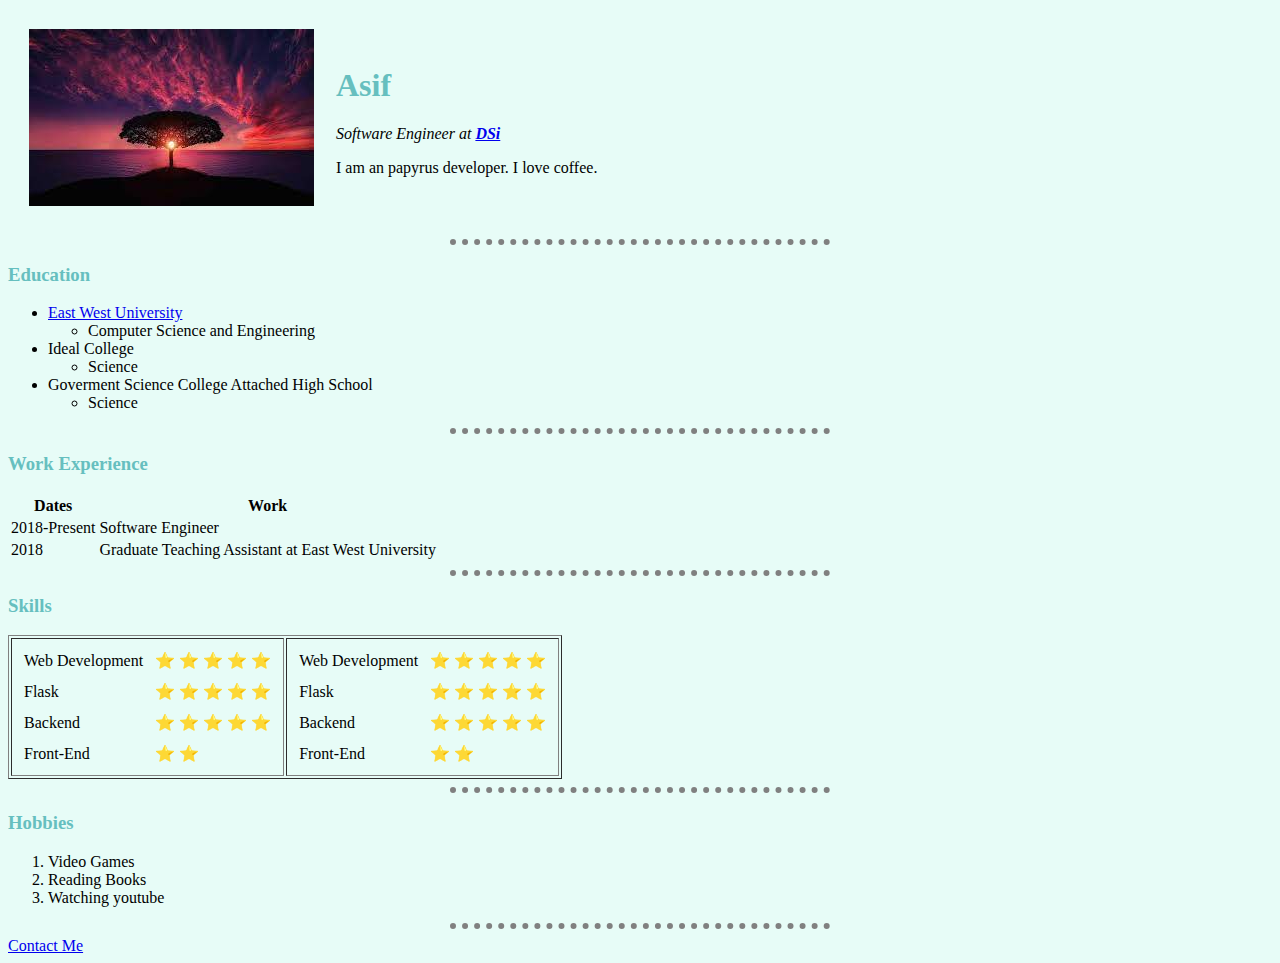
<file: index.html>
<!DOCTYPE html>
<html> 
    <head>
        <meta charset="utf-8">
        <title>Asif's personal website</title>
        <link rel="stylesheet" href="css/styles.css">
    </head>

    <body>
        <table cellspacing="20">
            <tr>
                <td><img src="images/my_image.jpg" alt="my image"></td>
                <td>
                    <h1>Asif</h1>
                    <p><em> Software Engineer at <strong><a href="https://www.dsinnovators.com">DSi</a></strong></em></p>
                    <p>I am an papyrus developer. I love coffee.</p>
                </td>
            </tr>
        </table>
        
        
        <hr>
        <h3>Education</h3>
        <ul>
            <li><a href="https://www.ewubd.edu">East West University</a></li>
                <ul>
                    <li>Computer Science and Engineering</li>
                </ul>
            <li>Ideal College</li>
                <ul>
                    <li>Science</li>
                </ul>
            <li>Goverment Science College Attached High School</li>
                <ul>
                    <li>Science</li>
                </ul>
        </ul>
        <hr>
        <h3>Work Experience</h3>
        <table>
            <thead>
                <tr>
                    <th>Dates</th>
                    <th>Work</th>
                </tr>
            </thead>
            <tbody>
                <tr>
                    <td>2018-Present</td>
                    <td>Software Engineer</td>
                </tr>
                <tr>
                    <td>2018</td>
                    <td>Graduate Teaching Assistant at East West University</td>
                </tr>
            </tbody>
        </table>
        <hr>
        <h3>Skills</h3>

        <table border="1px">
            <tr>
                <td>
                    <table cellspacing="10px">
                        <tr>
                            <td>Web Development </td>
                            <td>&#11088; &#11088; &#11088; &#11088; &#11088;</td>
                        </tr>
                        <tr>
                            <td>Flask </td>
                            <td>&#11088; &#11088; &#11088; &#11088; &#11088;</td>
                        </tr>
                        <tr>
                            <td>Backend</td>
                            <td>&#11088; &#11088; &#11088; &#11088; &#11088;</td>
                        </tr>
                        <tr>
                            <td>Front-End </td>
                            <td>&#11088; &#11088;</td>
                        </tr>
                    </table>
                </td>
                <td>
                    <table cellspacing="10px">
                        <tr>
                            <td>Web Development </td>
                            <td>&#11088; &#11088; &#11088; &#11088; &#11088;</td>
                        </tr>
                        <tr>
                            <td>Flask </td>
                            <td>&#11088; &#11088; &#11088; &#11088; &#11088;</td>
                        </tr>
                        <tr>
                            <td>Backend</td>
                            <td>&#11088; &#11088; &#11088; &#11088; &#11088;</td>
                        </tr>
                        <tr>
                            <td>Front-End </td>
                            <td>&#11088; &#11088;</td>
                        </tr>
                    </table>
                </td>
            </tr>
        </table>
       <hr>

        <h3>Hobbies</h3>
        <ol>
            <li>Video Games</li>
            <li>Reading Books</li>
            <li>Watching youtube</li>
        </ol>
        <hr>
        <a href="contact.html">Contact Me</a>
    </body>
    
</html>
</file>
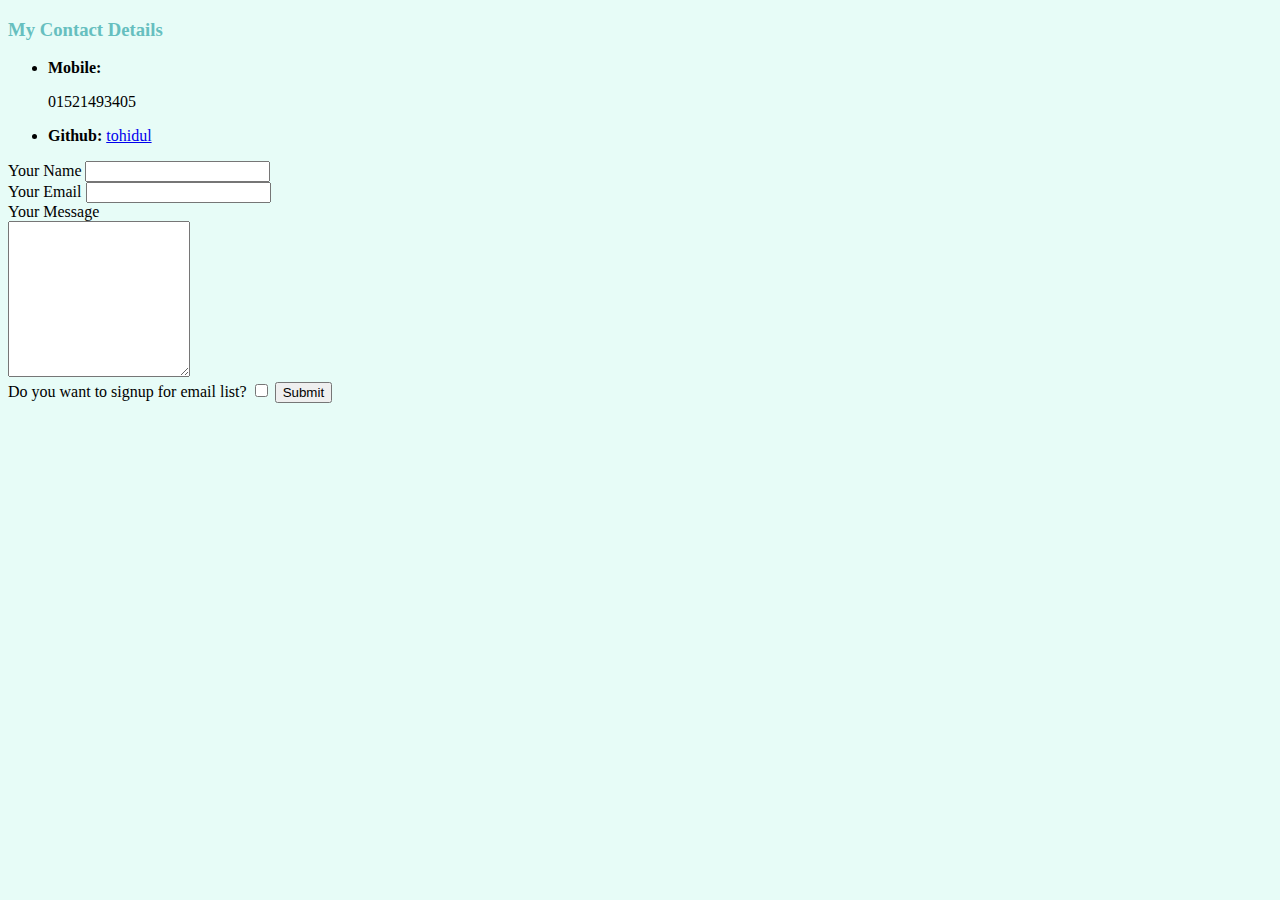
<file: contact.html>
<!DOCTYPE html>
<html>
    <head>
        <meta charset="utf-8">
        <title>Contact Me</title>
        <link rel="stylesheet" href="css/styles.css">
    </head>
    <body>
        <h3>My Contact Details</h3>
        <ul>
            <li>
                <strong>Mobile: </strong>
                <p>01521493405</p>
            </li>
            <li>
                <strong>Github: </strong>
                <a href="https://github.com/tohidul">tohidul</a>
            </li>
        </ul>

        <form enctype="text/plain" action="mailto:tohidul.asif.ewu@gmail.com" method="post">
            <label for="">Your Name</label>
            <input type="text" name="yourName" value=""><br>
            <label>Your Email</label>
            <input type="email" name="yourName"><br>
            <label>Your Message</label><br>
            <textarea name="yourMessage" rows="10" cols="20"> </textarea><br>
            <label>Do you want to signup for email list?</label>
            <input type="checkbox">
            <input type="submit" name="">
        </form>
    </body>
</html>
</file>
<file: css/styles.css>
body {
    background-color: #e7fcf7;
}
hr {
    border-style: none;
    border-top-style: dotted;
    border-color: grey;
    border-width: 6px;
    /* height: 2px; */
    width: 30%;
}
h1, h3{
    color: #66BFBF;
}
</file>
